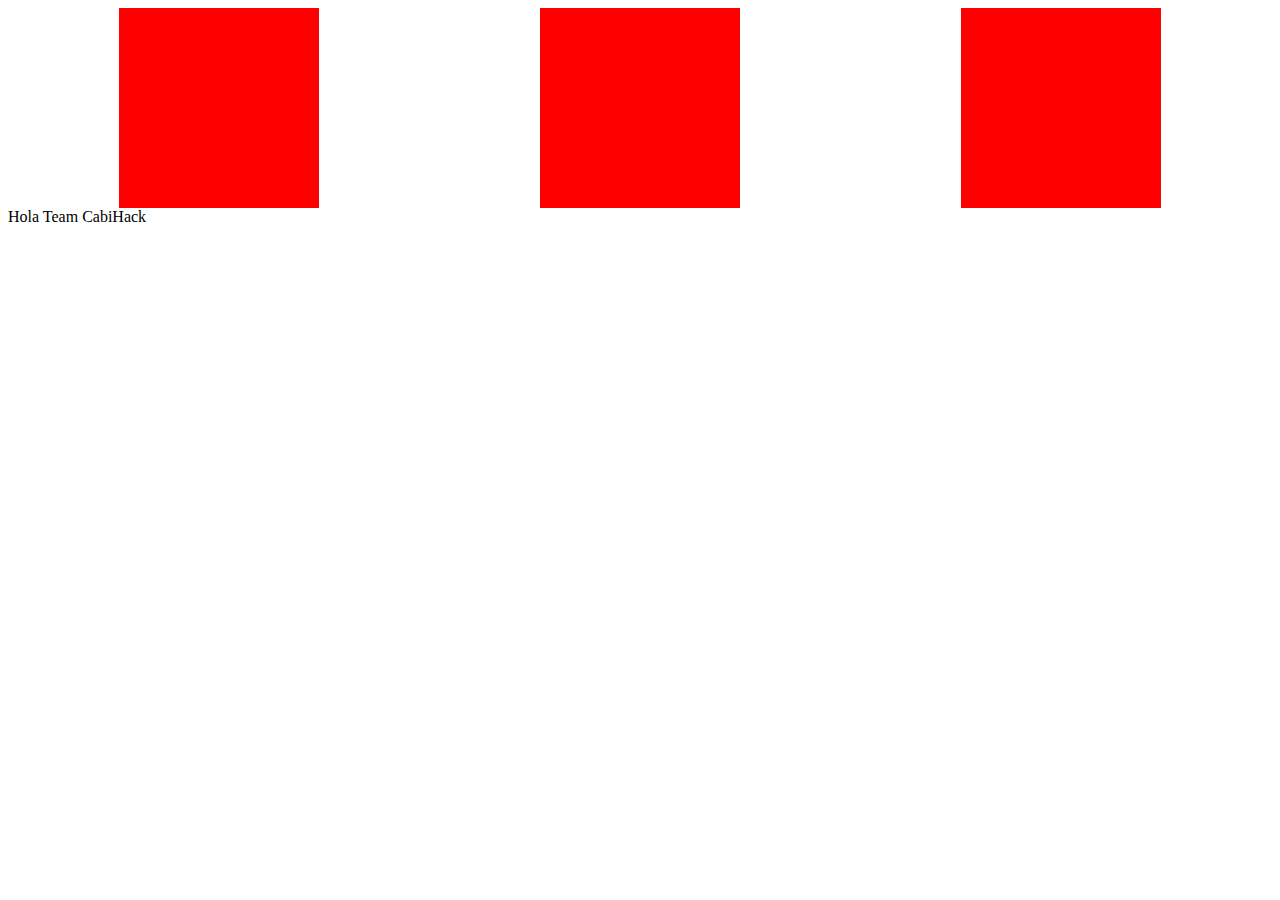
<file: responsive.html>
<!DOCTYPE html>
<html lang="es">
<head>
    <meta charset="UTF-8">
    <meta name="viewport" content="width=device-width, initial-scale=1.0">
    <meta http-equiv="X-UA-Compatible" content="ie=edge">
    <title>Responsive</title>
    <link rel="stylesheet" href="css/responsive.css"
</head>
<body>
    <section>
        <article></article>
        <article></article>
        <article></article>
    </section>
    <span>Hola</span>
    <span>Team</span>
    <span>CabiHack</span>
</body>
</html>
</file>
<file: css/responsive.css>
section{
    display: flex;
    justify-content: space-around;
    flex-wrap: wrap;
}

section article{
    background: red;
    height: 200px;
    width: 200px;
}

@media screen and (max-width:768px){
    section article{
        margin: 15px 0;
    }
    
}
</file>
